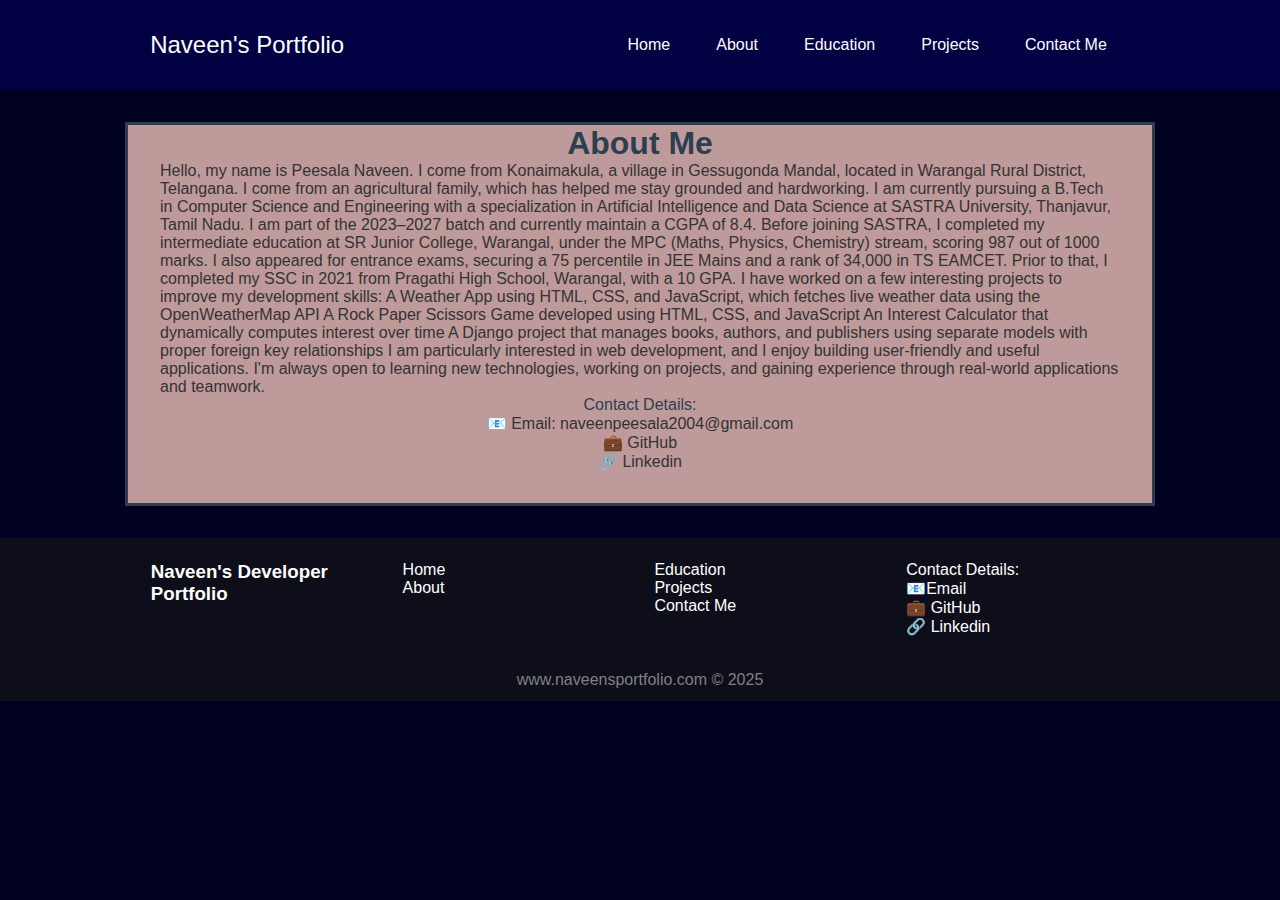
<file: About.html>
<!DOCTYPE html>
<html lang="en">

<head>
    <meta charset="UTF-8">
    <meta name="viewport" content="width=device-width, initial-scale=1.0">
    <title>About</title>
    <link rel="stylesheet" href="style.css">
    <link rel="stylesheet" href="About.css">
</head>

<body>
    <header>
        <nav>
            <div class="left">Naveen's Portfolio</div>
            <div class="right">
                <ul>
                    <li> <a href="index.html">Home</a></li>
                    <li> <a href="About.html">About</a></li>
                    <li><a href="Education.html">Education</a></li>
                    <li> <a href="Projects.html">Projects</a></li>
                    <li> <a href="#">Contact Me</a></li>
                </ul>
            </div>

        </nav>
    </header>
    <div class="about_container">
        <div class="about">
            <h1>About Me</h1>
            <p>Hello, my name is Peesala Naveen. I come from Konaimakula, a village in Gessugonda Mandal, located in
                Warangal
                Rural District, Telangana. I come from an agricultural family, which has helped me stay grounded and
                hardworking.

                I am currently pursuing a B.Tech in Computer Science and Engineering with a specialization in Artificial
                Intelligence and Data Science at SASTRA University, Thanjavur, Tamil Nadu. I am part of the 2023–2027
                batch
                and
                currently maintain a CGPA of 8.4.

                Before joining SASTRA, I completed my intermediate education at SR Junior College, Warangal, under the
                MPC
                (Maths, Physics, Chemistry) stream, scoring 987 out of 1000 marks. I also appeared for entrance exams,
                securing
                a 75 percentile in JEE Mains and a rank of 34,000 in TS EAMCET. Prior to that, I completed my SSC in
                2021
                from
                Pragathi High School, Warangal, with a 10 GPA.

                I have worked on a few interesting projects to improve my development skills:

                A Weather App using HTML, CSS, and JavaScript, which fetches live weather data using the OpenWeatherMap
                API

                A Rock Paper Scissors Game developed using HTML, CSS, and JavaScript

                An Interest Calculator that dynamically computes interest over time

                A Django project that manages books, authors, and publishers using separate models with proper foreign
                key
                relationships

                I am particularly interested in web development, and I enjoy building user-friendly and useful
                applications.

                I'm always open to learning new technologies, working on projects, and gaining experience through
                real-world
                applications and teamwork.

            <p></p>Contact Details:</p>
            <a href="naveenpeesala2004@gmail.com" target="_blank">
                <p>📧 Email: naveenpeesala2004@gmail.com</p>
            </a>

            <a href="github.com/Peesala-Naveen" target="_blank">
                <p>💼 GitHub</p>
            </a>
            <a href="linkedin.com/in/naveen-peesala-b41019301" target="_blank">
                <p>🔗 Linkedin</p>
            </a>
            </p>
        </div>
    </div>
    <footer>
        <div class="footer">
            <div class="footer-First">
                <h3>Naveen's Developer Portfolio</h3>
            </div>

            <div class="footer-Second">
                <ui>
                    <li> <a href="index.html">Home</a></li>
                    <li> <a href="About.html">About</a></li>
                </ui>
            </div>
            <div class="footer-Third">
                <ui>
                    <li><a href="Education.html">Education</a></li>
                    <li> <a href="Projects.html">Projects</a></li>
                    <li>Contact Me</li>
                </ui>
            </div>
            <div class="footer-Fourth">
                <ui>
                    <p></p>Contact Details:</p>
                    <a href="naveenpeesala2004@gmail.com" target="_blank">
                        <p>📧Email</p>
                    </a>

                    <a href="https://github.com/Peesala-Naveen" target="_blank">
                        <p>💼 GitHub</p>
                    </a>
                    <a href="linkedin.com/in/naveen-peesala-b41019301" target="_blank">
                        <p>🔗 Linkedin</p>
                    </a>
                </ui>
            </div>
        </div>

        <div class="footer-rights">
            www.naveensportfolio.com &copy; 2025
        </div>
    </footer>
</body>

</html>
</file>
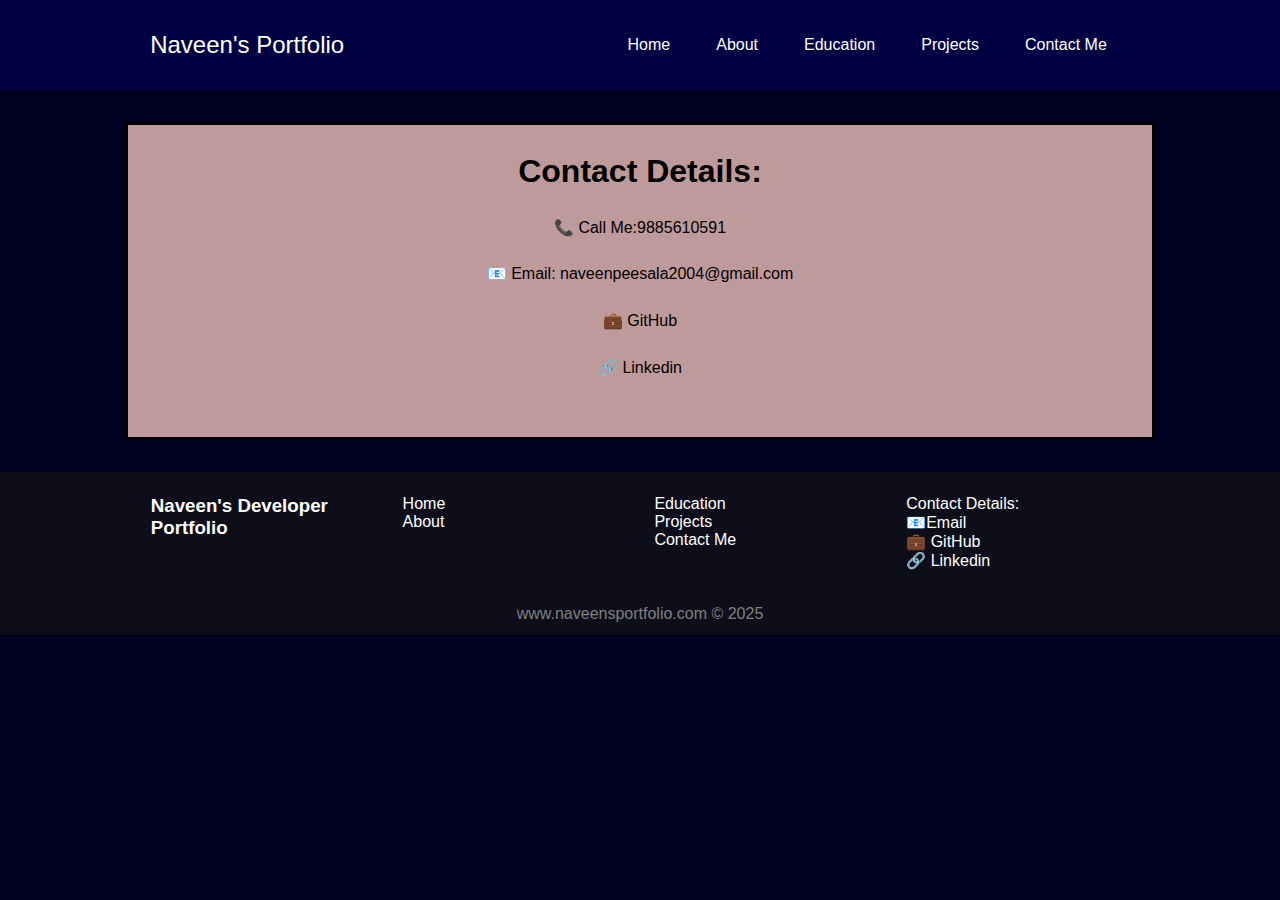
<file: Contactme.html>
<!DOCTYPE html>
<html lang="en">

<head>
    <meta charset="UTF-8">
    <meta name="viewport" content="width=device-width, initial-scale=1.0">
    <title>About</title>
    <link rel="stylesheet" href="style.css">
    <link rel="stylesheet" href="Contactme.css">
</head>

<body>
    <header>
        <nav>
            <div class="left">Naveen's Portfolio</div>
            <div class="right">
                <ul>
                    <li> <a href="index.html">Home</a></li>
                    <li> <a href="About.html">About</a></li>
                    <li><a href="Education.html">Education</a></li>
                    <li> <a href="Projects.html">Projects</a></li>
                    <li> <a href="Contactme.html">Contact Me</a></li>
                </ul>
            </div>

        </nav>
    </header>
    <div class="contact_container">
        <div class="contact">
            <p>
            <h1>Contact Details:</h1>
            <a href="tel:9885610591">
                <p>📞 Call Me:9885610591 </p>
            </a>
            <a href="naveenpeesala2004@gmail.com" target="_blank">
                <p>📧 Email: naveenpeesala2004@gmail.com</p>
            </a>

            <a href="github.com/Peesala-Naveen" target="_blank">
                <p>💼 GitHub</p>
            </a>
            <a href="linkedin.com/in/naveen-peesala-b41019301" target="_blank">
                <p>🔗 Linkedin</p>
            </a>
            </p>
        </div>
    </div>
    <footer>
        <div class="footer">
            <div class="footer-First">
                <h3>Naveen's Developer Portfolio</h3>
            </div>

            <div class="footer-Second">
                <ui>
                    <li> <a href="index.html">Home</a></li>
                    <li> <a href="About.html">About</a></li>
                </ui>
            </div>
            <div class="footer-Third">
                <ui>
                    <li><a href="Education.html">Education</a></li>
                    <li> <a href="Projects.html">Projects</a></li>
                    <li> <a href="Contactme.html">Contact Me</a></li>
                </ui>
            </div>
            <div class="footer-Fourth">
                <ui>
                    <p>Contact Details:</p>
                    <a href="naveenpeesala2004@gmail.com" target="_blank">
                        <p>📧Email</p>
                    </a>

                    <a href="github.com/Peesala-Naveen" target="_blank">
                        <p>💼 GitHub</p>
                    </a>
                    <a href="linkedin.com/in/naveen-peesala-b41019301" target="_blank">
                        <p>🔗 Linkedin</p>
                    </a>
                </ui>
            </div>
        </div>

        <div class="footer-rights">
            www.naveensportfolio.com &copy; 2025
        </div>
    </footer>
</body>

</html>
</file>
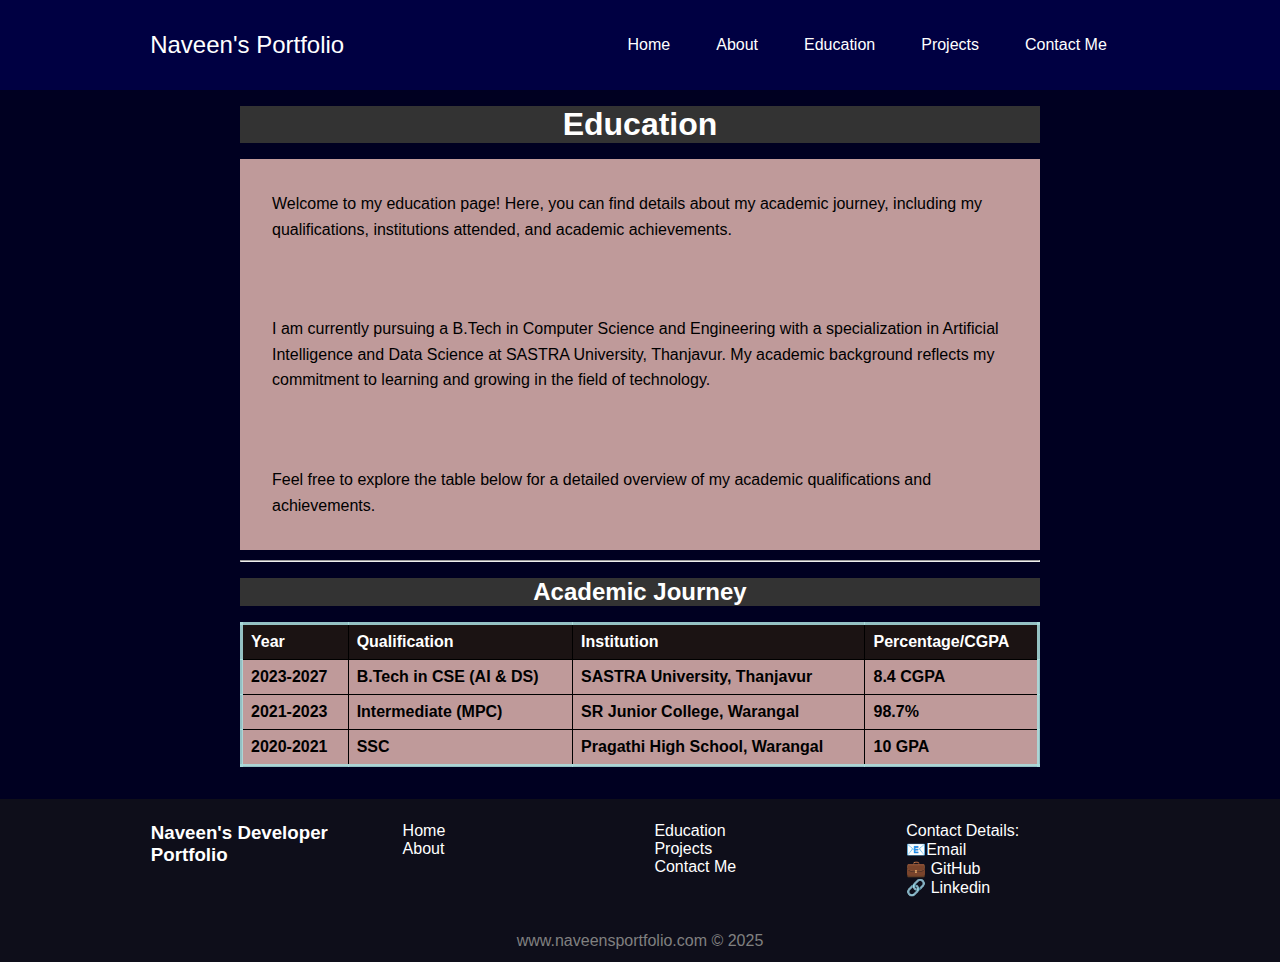
<file: Education.html>
<!DOCTYPE html>
<html lang="en">

<head>
    <meta charset="UTF-8">
    <meta name="viewport" content="width=device-width, initial-scale=1.0">
    <title>Education</title>
    <link rel="stylesheet" href="style.css">
    <link rel="stylesheet" href="Education.css">
</head>

<body>
    <header>
        <nav>
            <div class="left">Naveen's Portfolio</div>
            <div class="right">
                <ul>
                    <li> <a href="index.html">Home</a></li>
                    <li> <a href="About.html">About</a></li>
                    <li><a href="Education.html">Education</a></li>
                    <li> <a href="Projects.html">Projects</a></li>
                    <li> <a href="Contactme.html">Contact Me</a></li>
                </ul>
            </div>

        </nav>
    </header>
    <div class="education_container">
        <div class="education">
            <h1>Education</h1>
            <div class="education-intro">
                <p>
                    Welcome to my education page! Here, you can find details about my academic journey, including my
                    qualifications, institutions attended, and academic achievements.
                </p>
                <p>
                    I am currently pursuing a B.Tech in Computer Science and Engineering with a specialization in
                    Artificial Intelligence and Data Science at SASTRA University, Thanjavur. My academic background
                    reflects my commitment to learning and growing in the field of technology.
                </p>
                <p>
                    Feel free to explore the table below for a detailed overview of my academic qualifications and
                    achievements.
                </p>

            </div>

            <hr>
            <h2>Academic Journey</h2>

            <table>

                <tr>
                    <th>Year</th>
                    <th>Qualification</th>
                    <th>Institution</th>
                    <th>Percentage/CGPA</th>
                </tr>
                <tr>
                    <td>2023-2027</td>
                    <td>B.Tech in CSE (AI & DS)</td>
                    <td>SASTRA University, Thanjavur</td>
                    <td>8.4 CGPA</td>
                </tr>
                <tr>
                    <td>2021-2023</td>
                    <td>Intermediate (MPC)</td>
                    <td>SR Junior College, Warangal</td>
                    <td>98.7%</td>
                </tr>
                <tr>
                    <td>2020-2021</td>
                    <td>SSC</td>
                    <td>Pragathi High School, Warangal</td>
                    <td>10 GPA</td>
                </tr>

            </table>

        </div>
        <footer>
            <div class="footer">
                <div class="footer-First">
                    <h3>Naveen's Developer Portfolio</h3>
                </div>

                <div class="footer-Second">
                    <ui>
                        <li> <a href="index.html">Home</a></li>
                        <li> <a href="About.html">About</a></li>
                    </ui>
                </div>
                <div class="footer-Third">
                    <ui>
                        <li><a href="Education.html">Education</a></li>
                        <li> <a href="Projects.html">Projects</a></li>
                        <li> <a href="Contactme.html">Contact Me</a></li>
                    </ui>
                </div>
                <div class="footer-Fourth">
                    <ui>
                        <p></p>Contact Details:</p>
                        <a href="naveenpeesala2004@gmail.com" target="_blank">
                            <p>📧Email</p>
                        </a>

                        <a href="https://github.com/Peesala-Naveen" target="_blank">
                            <p>💼 GitHub</p>
                        </a>
                        <a href="linkedin.com/in/naveen-peesala-b41019301" target="_blank">
                            <p>🔗 Linkedin</p>
                        </a>
                    </ui>
                </div>
            </div>

            <div class="footer-rights">
                www.naveensportfolio.com &copy; 2025
            </div>
        </footer>
</body>

</html>
</file>
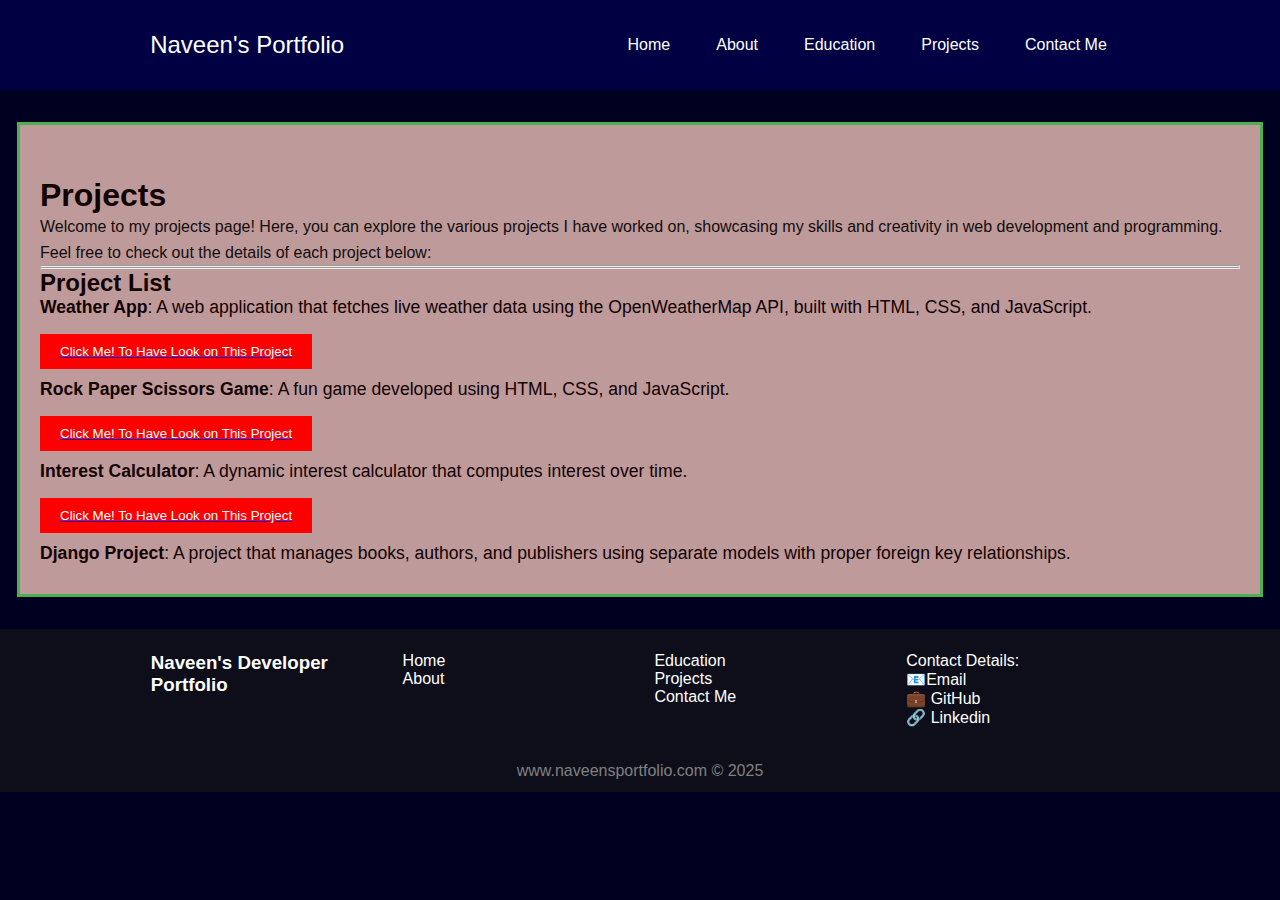
<file: Projects.html>
<!DOCTYPE html>
<html lang="en">

<head>
    <meta charset="UTF-8">
    <meta name="viewport" content="width=device-width, initial-scale=1.0">
    <title>Projects</title>
    <link rel="stylesheet" href="style.css">
    <link rel="stylesheet" href="Projects.css">

</head>

<body>
    <header>
        <nav>
            <div class="left">Naveen's Portfolio</div>
            <div class="right">
                <ul>
                    <li> <a href="index.html">Home</a></li>
                    <li> <a href="About.html">About</a></li>
                    <li><a href="Education.html">Education</a></li>
                    <li> <a href="Projects.html">Projects</a></li>
                    <li> <a href="Contactme.html">Contact Me</a></li>
                </ul>
            </div>

        </nav>
    </header>
    <div class="projects_container">
        <div class="projects">
            <h1>Projects</h1>
            <p>Welcome to my projects page! Here, you can explore the various projects I have worked on, showcasing my
                skills and creativity in web development and programming.</p>
            <p>Feel free to check out the details of each project below:</p>

            <hr>
            <hr>
            <h2>Project List</h2>
            <ul>
                <li>
                    <strong>Weather App</strong>: A web application that fetches live weather data using the
                    OpenWeatherMap
                    API, built with HTML, CSS, and JavaScript.
                    <a href="https://weatherappbynaveenpeesala.netlify.app" target="_blank"><button>Click Me! To Have
                            Look on This
                            Project </button></a>
                </li>
                <li>
                    <strong>Rock Paper Scissors Game</strong>: A fun game developed using HTML, CSS, and JavaScript.

                    <a href="http://rockpapperscissorbynaveen.netlify.app" target="_blank"><button>Click Me! To Have
                            Look on This
                            Project </button></a>
                </li>
                <li>
                    <strong>Interest Calculator</strong>: A dynamic interest calculator that computes interest over
                    time.
                    <a href="http://interestcalculatorbynaveen.netlify.app" target="_blank"><button>Click Me! To Have
                            Look on This
                            Project </button></a>

                </li>
                <li>
                    <strong>Django Project</strong>: A project that manages books, authors, and publishers using
                    separate
                    models with proper foreign key relationships.
                </li>
            </ul>
        </div>
    </div>
    <footer>
        <div class="footer">
            <div class="footer-First">
                <h3>Naveen's Developer Portfolio</h3>
            </div>

            <div class="footer-Second">
                <ui>
                    <li> <a href="index.html">Home</a></li>
                    <li> <a href="About.html">About</a></li>

                </ui>
            </div>
            <div class="footer-Third">
                <ui>
                    <li><a href="Education.html">Education</a></li>
                    <li> <a href="Projects.html">Projects</a></li>
                    <li> <a href="Contactme.html">Contact Me</a></li>
                </ui>
            </div>
            <div class="footer-Fourth">
                <ui>
                    <p></p>Contact Details:</p>
                    <a href="naveenpeesala2004@gmail.com" target="_blank">
                        <p>📧Email</p>
                    </a>

                    <a href="github.com/Peesala-Naveen" target="_blank">
                        <p>💼 GitHub</p>
                    </a>
                    <a href="linkedin.com/in/naveen-peesala-b41019301" target="_blank">
                        <p>🔗 Linkedin</p>
                    </a>
                </ui>
            </div>
        </div>

        <div class="footer-rights">
            www.naveensportfolio.com &copy; 2025
        </div>
    </footer>
</body>

</html>
</file>
<file: style.css>
* {
    margin: 0;
    padding: 0;
}

body {
    margin: 0;
    padding: 0;
    font-family: poppins, sans-serif;
    background-color: rgb(0, 0, 33);
    color: white;
}

nav {
    display: flex;
    justify-content: space-around;
    align-items: center;
    padding: 20px;
    background-color: rgb(0, 0, 66);
    height: 50px;
}

nav ul {
    display: flex;
    justify-content: center;
    align-items: center;

}

nav ul li {
    list-style: none;
    margin: 0 23px;
}

nav ul li a {
    text-decoration: none;
    color: white;
}

nav ul li a:hover {
    color: rgb(114, 114, 227);
    font-size: 1.03rem;
}

main hr {
    border: 0;
    background-color: #9c97f1;
    height: 1.2px;
    margin: 60px 84px;
}


.left {
    font-size: 1.5rem;
}

.firstSection {
    display: flex;
    justify-content: space-around;
    align-items: center;
    margin: 80px 0;
}

.firstSection>div {
    width: 40%;
}

.leftSection {
    font-size: 3rem;
}

.leftSection .btn {
    padding: 12px;
    background-color: #1e2167;
    color: white;
    border: 2px solid white;
    border-radius: 6px;
    font-size: 20px;
    cursor: pointer;
}

.leftSection .Button {
    padding: 50px 0;
}

.rightSection {
    display: flex;
    justify-content: center;
    align-items: center;
}

.leftSection div {
    width: 100%;
}

.rightSection img {
    width: 400px;
    height: 400px;
    border-radius: 50%;
    justify-content: center;
    align-items: center;
}

.purple {
    color: rgb(164, 92, 232);
}

.secondSection {
    max-width: 80vw;
    margin: auto;
    height: 80vh;
}

.secondSection h1 {
    font-size: 2rem;
}

.text-gray {
    color: gray;
}

.secondSection .Box {
    background-color: white;
    width: 80vw;
    height: 2px;
    margin: 56px 0;
    display: flex;
    align-items: space-between;
}

.secondSection .vertical {
    height: 93px;
    width: 1px;
    background-color: white;
    margin: 0 250px;
}

.image-top {
    width: 23px;
    position: relative;
    top: -32px;
    left: -9px;
}

.vertical-title {
    position: relative;
    top: 75px;
    width: 150px;
    font-size: 14px;
}

.vertical-desc {
    position: relative;
    top: 80px;
    color: gray;
    width: 150px;
    font-size: 9px;
}

footer {
    background-color: #0e0e1a;
    color: white;

}

.footer {
    display: flex;
    padding: 23px 122px;
    justify-content: space-evenly
}

.footer ui {
    list-style: none;
    color: white;
}

.footer>div {
    width: 223px;
}

footer a {
    text-decoration: none;
    color: white;
}

footer .footer-rights {
    text-align: center;
    color: gray;
    padding: 12px 0;

}
</file>
<file: About.css>
body {

    margin: 0;
    padding: 0;
    font-family: poppins, sans-serif;
    background-color: rgb(0, 0, 33);
    color: white;
    display: flex;
    flex-direction: column;
    justify-content: center;
}

.about p {
    color: #333;
    font-size: 16px;
}

h1 {
    color: #2c3e50;
}

a {
    color: white;
    text-decoration: none;
}

a:hover {
    text-decoration: underline;
}

.about {
    width: 60rem;
    border: 3px solid #2c3e50;
    padding: 2rem;
    padding-top: 0;
    display: flex;
    flex-direction: column;
    justify-content: center;
    align-items: center;
    font-family: "Poppins", sans-serif;
    font-weight: 100;
    font-style: normal;
    background-color: rgb(191, 154, 154);
    color: #2c3e50;
    margin-top: 2rem;
    margin-bottom: 2rem;
}

.about_container {
    width: 100%;
    height: 100%;
    display: flex;
    justify-content: center;
    align-items: center;

}

header {
    padding: 0;
    margin: 0;
}

footer a {
    text-decoration: none;
    color: white;
}

.footer-Fourth {
    color: white;
}
</file>
<file: Contactme.css>
body {

    margin: 0;
    padding: 0;
    font-family: poppins, sans-serif;
    background-color: rgb(0, 0, 33);
    color: white;
    display: flex;
    flex-direction: column;
    justify-content: center;
}

.contact p {
    color: black;
    font-size: 16px;
}

a {
    color: white;
    text-decoration: none;
}

a:hover {
    text-decoration: underline;
}

.contact {
    width: 60rem;
    height: 280px;
    border: 3px solid black;
    padding: 2rem;
    padding-top: 0;
    display: flex;
    flex-direction: column;
    justify-content: space-between;
    align-items: center;
    font-family: "Poppins", sans-serif;
    font-weight: 100;
    font-style: normal;
    background-color: rgb(191, 154, 154);
    color: black;
    margin-top: 2rem;
    margin-bottom: 2rem;
}

.contact_container {
    width: 100%;
    height: 100%;
    display: flex;
    justify-content: center;
    align-items: center;

}

footer ul p {
    text-decoration: none;
    color: white;
}

.footer-First {
    color: white;
}

header {
    padding: 0;
    margin: 0;
}
</file>
<file: Education.css>
body {
    font-family: Arial, sans-serif;
    margin: 0;
    padding: 0;
    background-color: rgb(0, 0, 33);

}


.education_container {
    margin: auto;

    width: 100%;
    height: 100%;
    display: flex;
    flex-direction: column;
    justify-content: center;
    align-items: center;
}

.education h1,
h2 {
    text-align: center;
    background-color: #333;
    margin-bottom: 1rem;
    margin-top: 1rem;
}

.education-intro {
    background-color: rgb(191, 154, 154);
    color: black;
    width: 800px;
}

.education-intro p {
    margin: 10px 0;
    line-height: 1.6;
    padding: 2rem;

}

table {
    width: 100%;
    border-collapse: collapse;
    border: 3px solid #addd;
}

th,
td {
    border: 1px solid black;
    background-color: rgb(191, 154, 154);
    padding: 8px;
    text-align: left;
    color: black;
    font-weight: 700;
}

th {
    background-color: rgb(27, 19, 19);
    color: white;
}



.footer {
    display: flex;
    padding: 23px 122px;
    justify-content: space-evenly
}

.footer ui {
    list-style: none;
}

.footer>div {
    width: 223px;
}

footer .footer-rights {
    text-align: center;
    color: gray;
    padding: 12px 0;

}

footer a {
    text-decoration: none;
    color: white;
}

footer {
    background-color: #0e0e1a;
    width: 100%;
    margin-left: calc(-50vw + 50%);
    position: relative;
    left: 0;
    text-decoration: none;
    right: 0;
    list-style-type: none;
    margin: 0;
    margin-top: 2rem;
    box-sizing: border-box;
}
</file>
<file: Projects.css>
body {
    background-color: rgb(0, 0, 33);
}

nav {
    margin-bottom: 2rem;
}

.projects_container {
    background-color: rgb(191, 154, 154);
    border: 3px solid #4CAF50;
    max-width: 1200px;
    margin: 0 auto;
    padding: 20px;
    margin-bottom: 2rem;
}

.projects {
    margin-top: 2rem;
    color: white;
}

.projects h1,
h2 {
    color: #110101;
}


.projects p {
    color: #120d0d;
    line-height: 1.6;
    font-family: Arial, sans-serif;
}

.projects ul {
    list-style-type: none;
    padding: 0;
    color: #110101;
}

.projects li {
    margin-bottom: 10px;
    font-size: 1.1em;
}

footer a {
    text-decoration: none;
    color: white;
}

footer a:hover {
    text-decoration: underline;
}

button {
    display: block;
    text-decoration: none;
    margin-top: 1rem;
    background-color: red;
    color: white;
    border: none;
    padding: 10px 20px;
    cursor: pointer;
}
</file>
